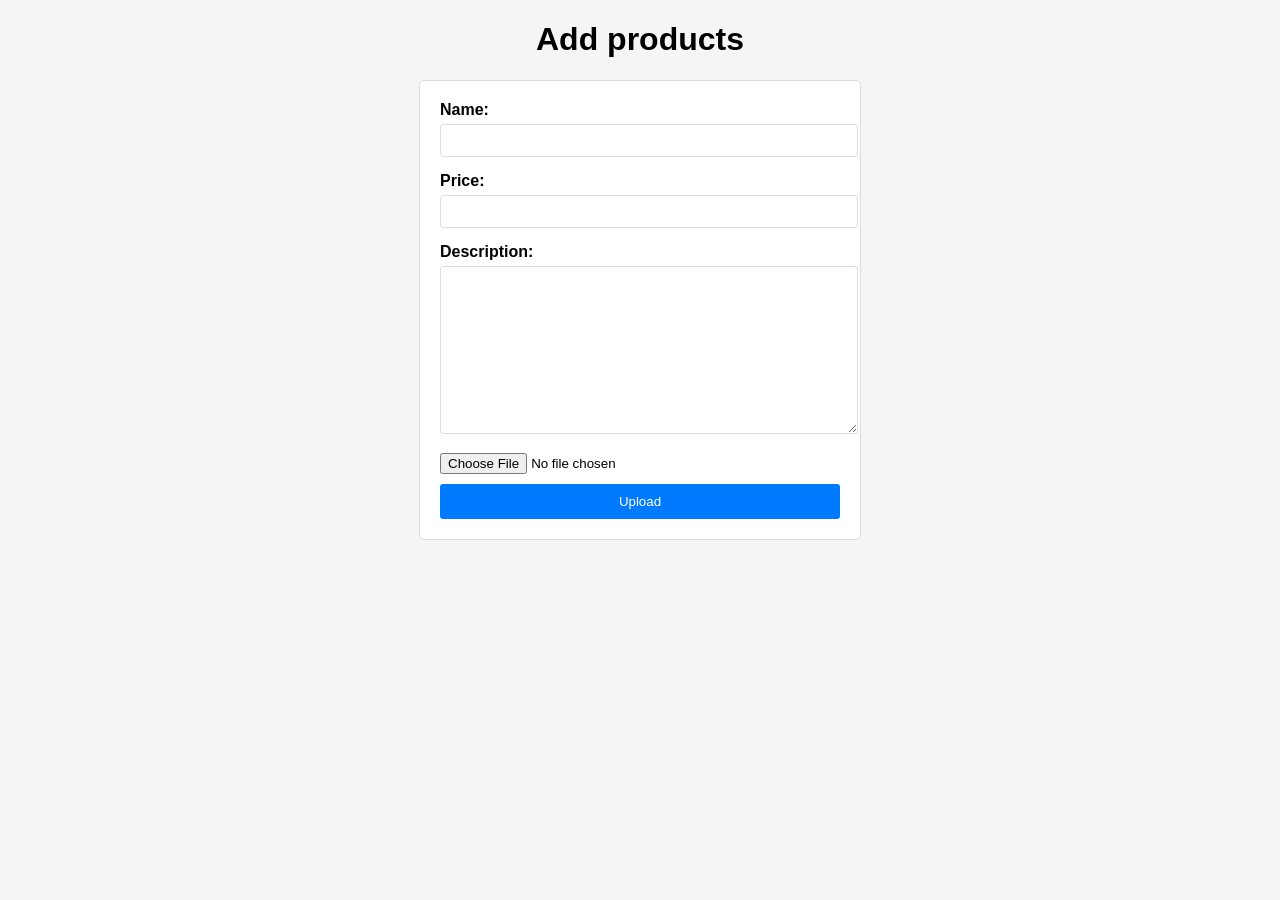
<file: addProduct.html>
<!DOCTYPE html>
<html lang="en">
<head>
    <meta charset="UTF-8">
    <meta name="viewport" content="width=device-width, initial-scale=1.0">
    <title>add products</title>
    <style>
        body {
            font-family: Arial, sans-serif;
            margin: 20px;
            padding: 0;
            background-color: #f5f5f5;
        }

        h1 {
            text-align: center;
        }

        form {
            max-width: 400px;
            margin: 0 auto;
            background-color: #ffffff;
            padding: 20px;
            border: 1px solid #dddddd;
            border-radius: 5px;
        }

        label {
            display: block;
            margin-bottom: 5px;
            font-weight: bold;
        }

        input[type="text"],
        textarea {
            width: 100%;
            padding: 8px;
            margin-bottom: 15px;
            border: 1px solid #dddddd;
            border-radius: 3px;
        }

        textarea {
            resize: vertical;
        }

        input[type="file"] {
            margin-bottom: 10px;
        }

        small {
            display: block;
            margin-bottom: 15px;
            font-size: 12px;
            color: #777777;
        }

        input[type="submit"] {
            display: block;
            width: 100%;
            padding: 10px;
            background-color: #007bff;
            color: #ffffff;
            border: none;
            border-radius: 3px;
            cursor: pointer;
        }   

        input[type="submit"]:hover {
            background-color: #0056b3;
        }
    </style>
</head>
<body>
    <h1>Add products</h1>
    <form action="upload.php" method="post" enctype="multipart/form-data">

        <label for="name">Name:</label>
        <input type="text" name="namePro" id="">

        <label for="name">Price:</label>
        <input type="text" name="price" id="">

        <label for="name">Description:</label>
        <textarea name="description" id="" cols="30" rows="10"></textarea>
        
        <input type="file" name="my_image" required>

        <input type="submit" name="submit" value="Upload">
    </form>
</body>
</html>
</file>
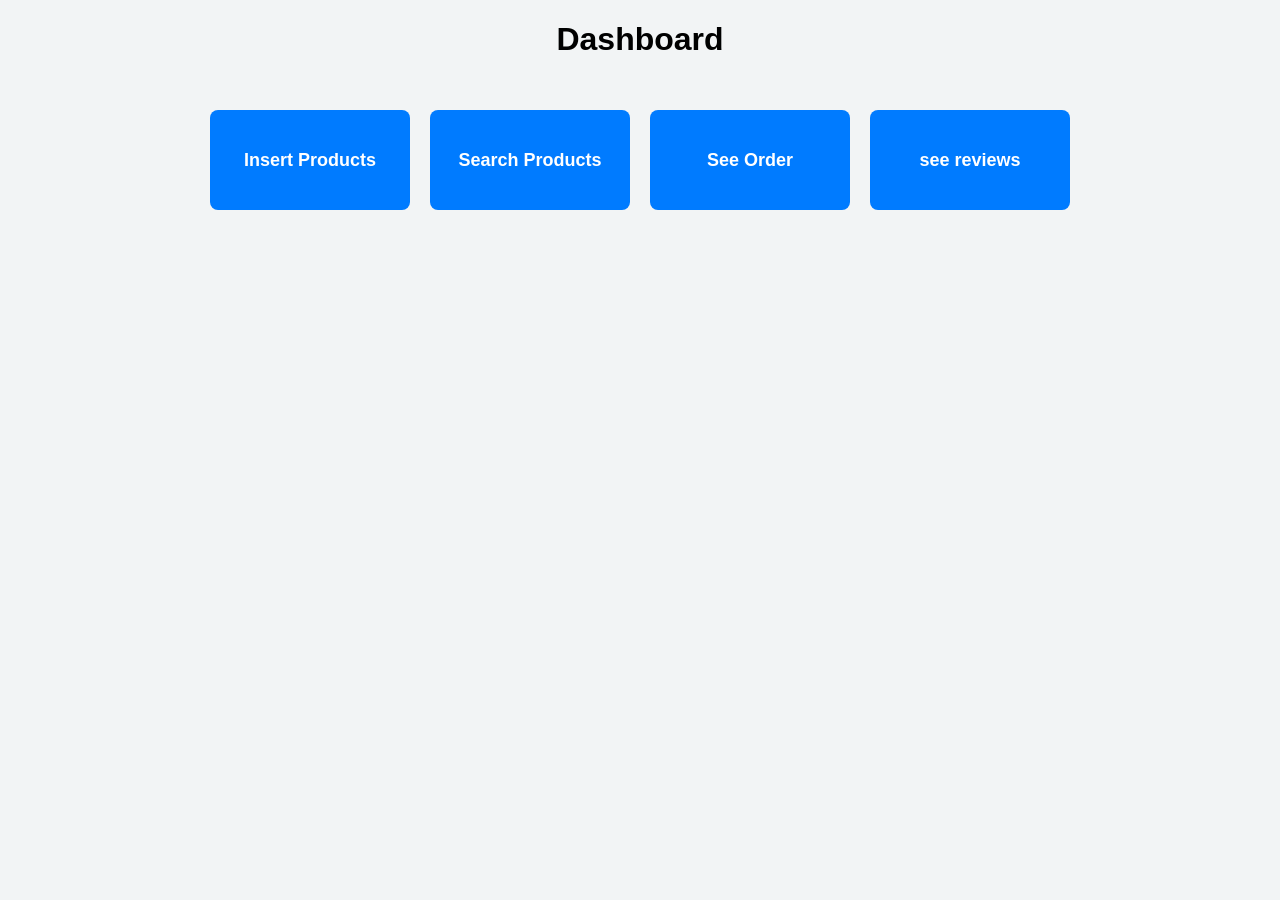
<file: dashboard.html>
<!DOCTYPE html>
<html lang="en">

<head>
    <meta charset="UTF-8">
    <meta name="viewport" content="width=device-width, initial-scale=1.0">
    <title>Dashboard</title>
    <style>
        body {
            font-family: Arial, sans-serif;
            background-color: #f2f4f5;
            margin: 0;
            padding: 0;
        }

        .container {
            max-width: 1200px;
            margin: 0 auto;
            padding: 20px;
        }

        .dashboard {
            display: flex;
            flex-wrap: wrap;
            justify-content: center;
        }

        .dashboard-button {
            display: block;
            text-align: center;
            width: 200px;
            height: 100px;
            background-color: #007bff;
            color: #fff;
            font-size: 18px;
            font-weight: bold;
            border: none;
            border-radius: 8px;
            margin: 10px;
            line-height: 100px;
            text-decoration: none;
            transition: background-color 0.3s;
        }

        .dashboard-button:hover {
            background-color: #0056b3;
        }
    </style>
</head>

<body>
    <h1 align = center>Dashboard</h1>
    <div class="container">
        <div class="dashboard">
            <a href="addProduct.html" class="dashboard-button">Insert Products</a>
            <a href="SearchProducts.php" class="dashboard-button">Search Products</a>
            <a href="orders.php" class="dashboard-button">See Order</a>
            <a href="display_contact.php" class="dashboard-button">see reviews</a>
        </div>
    </div>
</body>

</html>
</file>
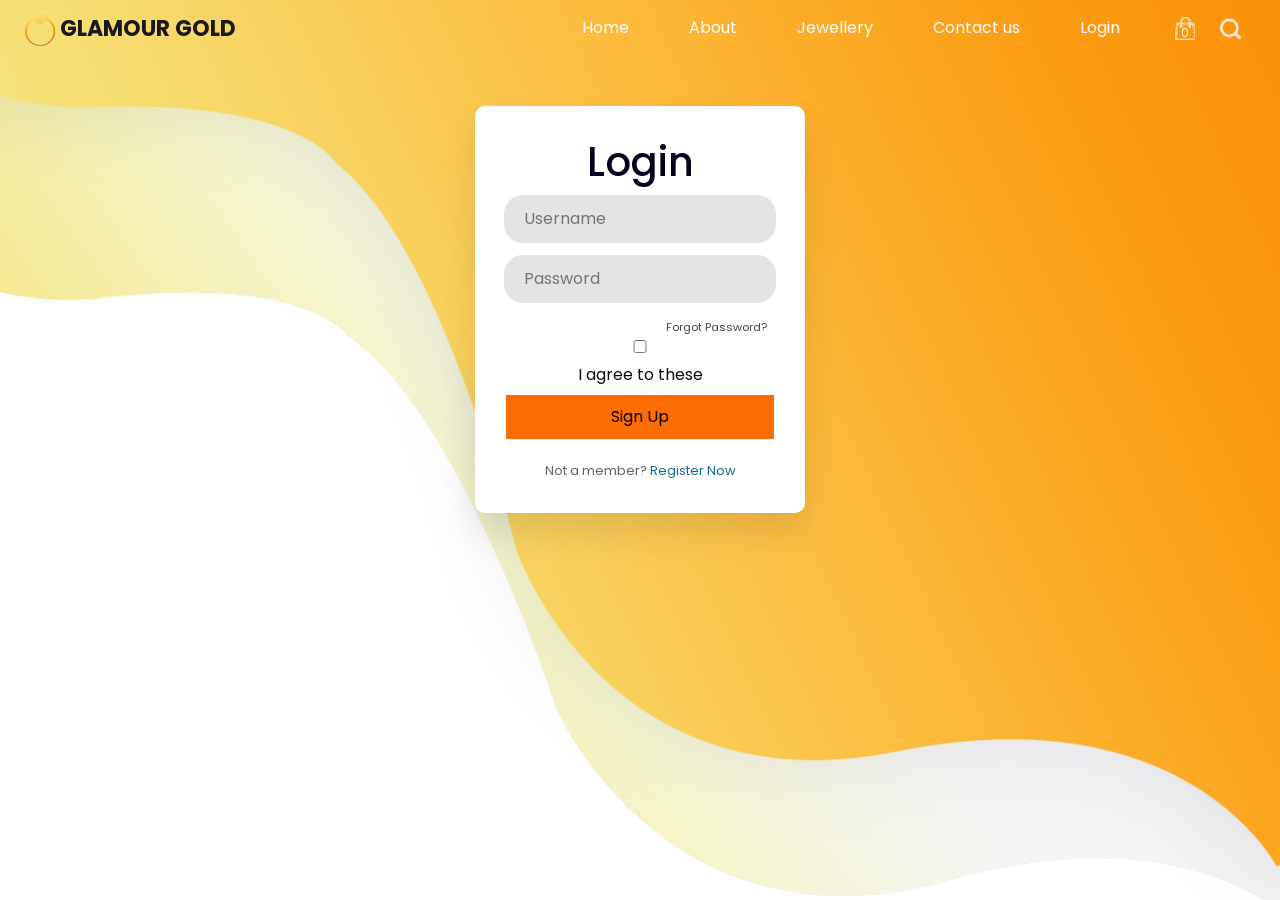
<file: login.html>
<!doctype html>
<html>

<head>
  <meta charset="utf-8">
  <title>Untitled Document</title>
  <link rel="stylesheet" href="style1.css">

  <!-- slider stylesheet -->
  <link rel="stylesheet" type="text/css"
    href="https://cdnjs.cloudflare.com/ajax/libs/OwlCarousel2/2.1.3/assets/owl.carousel.min.css" />

  <!-- bootstrap core css -->
  <link rel="stylesheet" type="text/css" href="css/bootstrap.css" />

  <!-- fonts style -->
  <link href="https://fonts.googleapis.com/css?family=Baloo+Chettan|Poppins:400,600,700&display=swap" rel="stylesheet">
  <!-- Custom styles for this template -->
  <link href="css/style.css" rel="stylesheet" />
  <!-- responsive style -->
  <link href="css/responsive.css" rel="stylesheet" />


</head>

<div class="hero_area">
  <!-- header section strats -->
  <header class="header_section">
    <div class="container-fluid">
      <nav class="navbar navbar-expand-lg custom_nav-container ">
        <a class="navbar-brand" href="index.html">
          <img src="images/logo.png" alt="">
          <span>
            Glamour Gold
          </span>
        </a>
        <button class="navbar-toggler" type="button" data-toggle="collapse" data-target="#navbarSupportedContent"
          aria-controls="navbarSupportedContent" aria-expanded="false" aria-label="Toggle navigation">
          <span class="navbar-toggler-icon"></span>
        </button>

        <div class="collapse navbar-collapse" id="navbarSupportedContent">
          <div class="d-flex ml-auto flex-column flex-lg-row align-items-center">
            <ul class="navbar-nav  ">
              <li class="nav-item active">
                <a class="nav-link" href="index.html">Home <span class="sr-only">(current)</span></a>
              </li>
              <li class="nav-item">
                <a class="nav-link" href="about.html"> About</a>
              </li>
              <li class="nav-item">
                <a class="nav-link" href="jewellery.html">Jewellery </a>
              </li>
              <li class="nav-item">
                <a class="nav-link" href="contact.html">Contact us</a>
              </li>
              <li class="nav-item">
                <a class="nav-link" href="login.html">Login</a>
              </li>
            </ul>

          </div>
          <div class="quote_btn-container ">
            <a href="">
              <img src="images/cart.png" alt="">
              <div class="cart_number">
                0
              </div>
            </a>
            <form class="form-inline">
              <button class="btn  my-2 my-sm-0 nav_search-btn" type="submit"></button>
            </form>
          </div>
        </div>
      </nav>
    </div>
  </header>

  <body>
    <div class="wrapper">
      <h1>Login</h1>
      <form action="login.php" method="post">
        <input type="text" placeholder="Username" name="username">
        <input type="Password" placeholder="Password" name="password">
        <div class="recover">
          <a href="#"> Forgot Password?</a>
        </div>
        <div class="terms">
          <input type="checkbox" id="checkbox">
          <label for="checkbox"> I agree to these </label>

        </div>
        <button type="submit">Sign Up</button>
      </form>
      <div class="member">
        Not a member? <a href="./signup.html">
          Register Now
        </a>
      </div>
      </di>
    </div>
  </body>




</div>




</body>

</html>
</file>
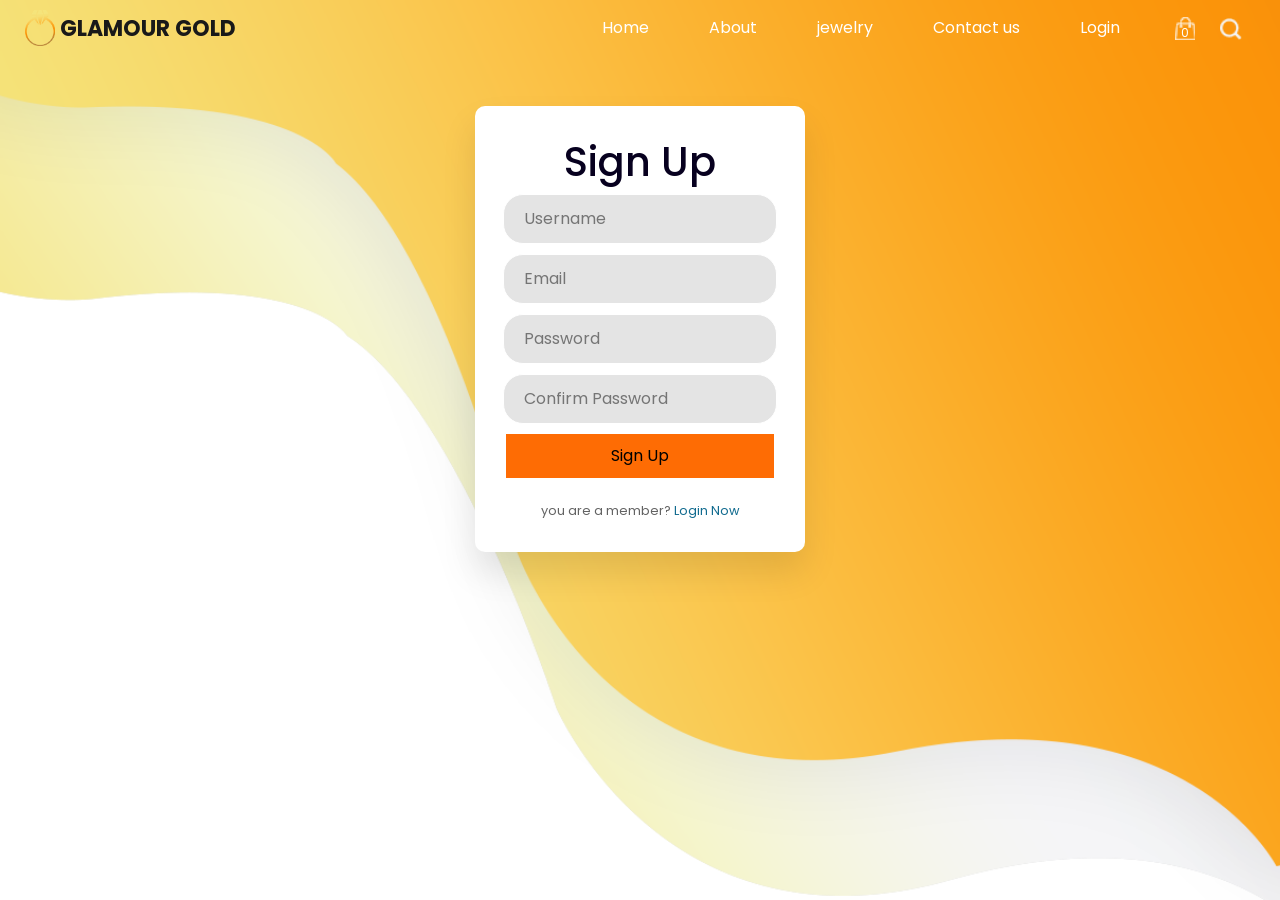
<file: signup.html>
<!doctype html>
<html>
<head>
<meta charset="utf-8">
<title>Untitled Document</title>
<link rel="stylesheet" href="style1.css">

<!-- slider stylesheet -->
<link rel="stylesheet" type="text/css" href="https://cdnjs.cloudflare.com/ajax/libs/OwlCarousel2/2.1.3/assets/owl.carousel.min.css" />

<!-- bootstrap core css -->
<link rel="stylesheet" type="text/css" href="css/bootstrap.css" />

<!-- fonts style -->
<link href="https://fonts.googleapis.com/css?family=Baloo+Chettan|Poppins:400,600,700&display=swap" rel="stylesheet">
<!-- Custom styles for this template -->
<link href="css/style.css" rel="stylesheet" />
<!-- responsive style -->
<link href="css/responsive.css" rel="stylesheet" />


</head>

<div class="hero_area">
    <!-- header section strats -->
    <header class="header_section">
      <div class="container-fluid">
        <nav class="navbar navbar-expand-lg custom_nav-container ">
          <a class="navbar-brand" href="index.html">
            <img src="images/logo.png" alt="">
            <span>
              Glamour  Gold
            </span>
          </a>
          <button class="navbar-toggler" type="button" data-toggle="collapse" data-target="#navbarSupportedContent" aria-controls="navbarSupportedContent" aria-expanded="false" aria-label="Toggle navigation">
            <span class="navbar-toggler-icon"></span>
          </button>

          <div class="collapse navbar-collapse" id="navbarSupportedContent">
            <div class="d-flex ml-auto flex-column flex-lg-row align-items-center">
              <ul class="navbar-nav  ">
                <li class="nav-item active">
                  <a class="nav-link" href="index.html">Home <span class="sr-only">(current)</span></a>
                </li>
                <li class="nav-item">
                  <a class="nav-link" href="about.html"> About</a>
                </li>
                <li class="nav-item">
                  <a class="nav-link" href="jewellery.html">jewelry </a>
                </li>
                <li class="nav-item">
                  <a class="nav-link" href="contact.html">Contact us</a>
                </li>
                <li class="nav-item">
                  <a class="nav-link" href="login.html">Login</a>
                </li>
              </ul>

            </div>
            <div class="quote_btn-container ">
              <a href="">
                <img src="images/cart.png" alt="">
                <div class="cart_number">
                  0
                </div>
              </a>
              <form class="form-inline">
                <button class="btn  my-2 my-sm-0 nav_search-btn" type="submit"></button>
              </form>
            </div>
          </div>
        </nav>
      </div>
    </header>

<body>
	<div class="wrapper">
	<h1>Sign Up</h1>
		<form action="signUp.php" method="post">
			<input type="text" placeholder="Username" name="username">
			<input type="text" placeholder="Email" name="email">
			<input type="Password" placeholder="Password" name="password">
			<input type="Password" placeholder="Confirm Password" name="cfPassword">
             
            
      <button type="submit">Sign Up</button>
			</form>
		<div class="terms">
		</div>
		<div class="member">
		   you are a member? <a href="./login.html">
			Login Now 
			 </a>
		 </div>
		
		
	
	
	</div>
	
	
	
	
</body>
</html>
</file>
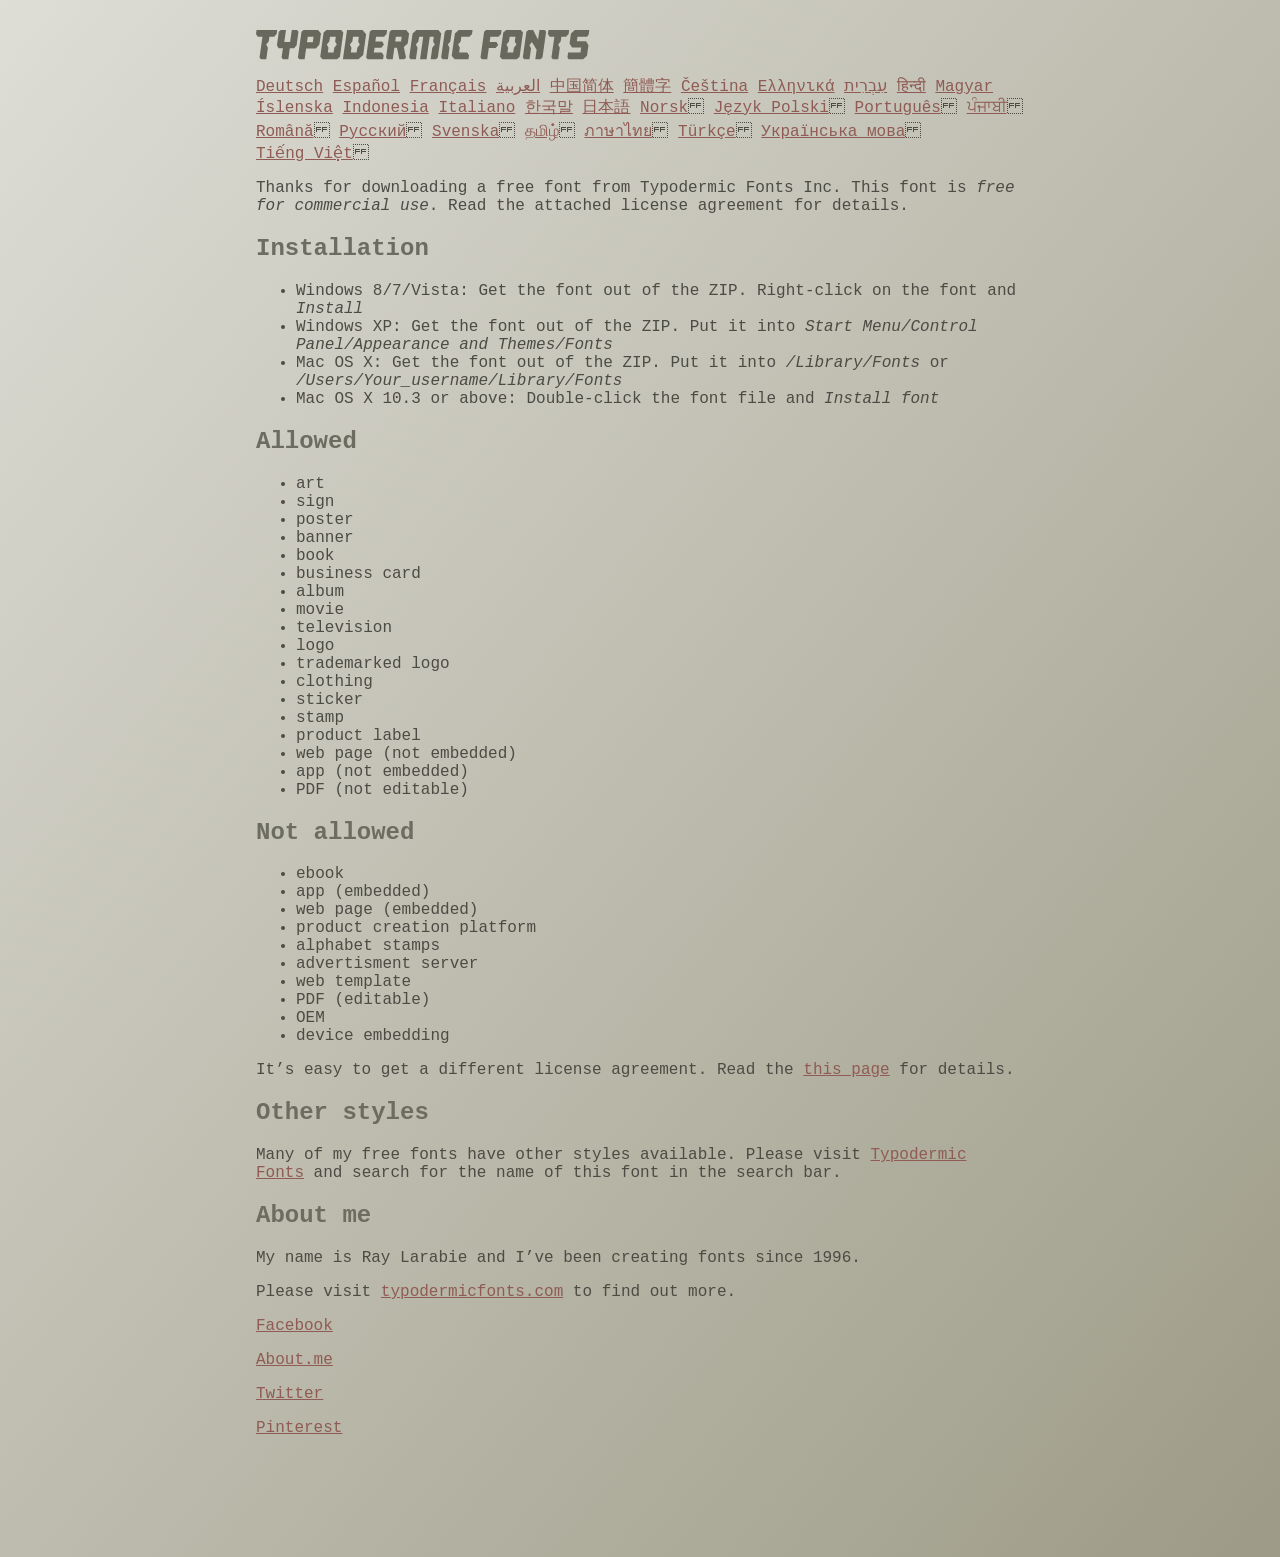
<file: fonts/ethnocentric/read-this.html>
<head>
<meta http-equiv="Content-Type" content="text/html; charset=utf-8">
<title>Typodermic Fonts Inc. Freeware Font instructions 2014</title>
<style type="text/css">
body {
	margin:30px 20% 120px 20%;
	padding:0px;
	font-family:Consolas, Courier, sans-serif;
	color:#4c4b44;
	background-color:#c2c1b3;

/* IE10 Consumer Preview */ 
background-image: -ms-linear-gradient(top left, #DEDDD6 0%, #9D9B87 100%);

/* Mozilla Firefox */ 
background-image: -moz-linear-gradient(top left, #DEDDD6 0%, #9D9B87 100%);

/* Opera */ 
background-image: -o-linear-gradient(top left, #DEDDD6 0%, #9D9B87 100%);

/* Webkit (Safari/Chrome 10) */ 
background-image: -webkit-gradient(linear, left top, right bottom, color-stop(0, #DEDDD6), color-stop(1, #9D9B87));

/* Webkit (Chrome 11+) */ 
background-image: -webkit-linear-gradient(top left, #DEDDD6 0%, #9D9B87 100%);

/* W3C Markup, IE10 Release Preview */ 
background-image: linear-gradient(to bottom right, #DEDDD6 0%, #9D9B87 100%);

	}
h2 {color:#6d6c61;}
a {color:#8f5b54;}
a:hover {color:#ffffff; background-color:#9a998c;}
</style>
</head>

<body>

<svg width="350px" height="30px">
	<path fill="#69685D" d="M0,4.006L0.554,0h20.674l-0.553,4.006l-2.559,2.772h-4.688l-0.682,4.816l-2.515,3.026l1.663,3.07
		l-1.62,11.594H4.987l-1.448-1.79l2.94-20.716H1.791L0,4.006z"/>
	<path fill="#69685D" d="M35.8,0h5.285l1.408,1.791l-1.876,13.343l-2.515,3.111h-4.264l-1.534,11.04h-5.286l-1.449-1.79l1.322-9.25
		h-4.263l-1.705-3.111l1.875-13.343L24.76,0h5.242l-1.706,12.064h5.799L35.8,0z"/>
	<path fill="#69685D" d="M62.09,0l2.899,3.453L63.412,14.58l-3.496,3.962h-9.805l-1.491,10.742h-5.244l-1.493-1.79l3.625-25.704
		L47.469,0H62.09z M50.965,12.362h5.797l0.81-5.583h-5.799L50.965,12.362z"/>
	<path fill="#69685D" d="M64.256,26.642l3.367-24.041L70.523,0h14.664l2.132,2.601l-3.368,24.041l-2.856,2.643H66.431L64.256,26.642
		z M73.335,11.595l-2.514,3.026l1.663,3.07l-0.683,4.816H77.6l0.68-4.816l2.516-3.07l-1.663-3.026l0.681-4.816h-5.796L73.335,11.595
		z"/>
	<path fill="#69685D" d="M86.926,29.285L91.017,0h15.518l3.581,4.307l-2.899,20.673l-4.774,4.305H86.926z M96.345,11.595
		l-2.515,3.026l1.664,3.07l-0.683,4.816h5.798l0.681-4.816l2.516-3.07l-1.663-3.026l0.681-4.816h-5.796L96.345,11.595z"/>
	<path fill="#69685D" d="M127.114,29.285h-15.473l-1.492-1.79l3.624-25.704L115.731,0h15.389l-0.554,4.006l-2.557,2.772h-7.971
		l-0.684,4.816h6.906l1.662,3.026l-2.515,3.111h-6.905l-0.683,4.775h8.057l1.791,2.771L127.114,29.285z"/>
	<path fill="#69685D" d="M150.21,0l2.898,3.453l-1.405,9.977l-3.881,3.452l2.217,10.613l-1.748,1.79h-4.944l-2.387-11.553h-2.6
		l-1.622,11.553h-5.241l-1.493-1.79l3.624-25.704L135.588,0H150.21z M145.691,6.779h-5.796l-0.683,4.816h5.799L145.691,6.779z"/>
	<path fill="#69685D" d="M159.92,29.285h-5.242l-1.492-1.79l3.41-24.042L160.432,0h21.911l2.897,3.453l-3.409,24.042l-1.876,1.79
		h-5.284l1.617-11.594l2.517-3.07l-1.662-3.026l0.681-4.816h-4.092l-3.154,22.506h-6.522l3.155-22.506h-4.134l-0.683,4.816
		l-2.515,3.026l1.663,3.07L159.92,29.285z"/>
	<path fill="#69685D" d="M191.879,29.285h-5.244l-1.492-1.79l3.624-25.704L190.728,0h5.242l-1.619,11.595l-2.516,3.026l1.663,3.07
		L191.879,29.285z"/>
	<path fill="#69685D" d="M213.018,25.279l-0.554,4.006h-13.854l-2.899-3.494l3.156-22.338L202.702,0h13.854l-0.555,4.006
		l-2.558,2.772h-8.1l-0.683,4.816l-2.515,3.026l1.663,3.07l-0.683,4.816h8.1L213.018,25.279z"/>
	<path fill="#69685D" d="M226.007,29.285l-1.492-1.79l3.624-25.704L230.1,0h15.473l-0.554,4.006l-2.557,2.772h-8.058l-0.724,5.115
		h6.818l1.664,3.07l-2.557,3.11h-6.82l-1.535,11.211H226.007z"/>
	<path fill="#69685D" d="M243.903,26.642l3.368-24.041L250.17,0h14.663l2.131,2.601l-3.367,24.041l-2.855,2.643h-14.664
		L243.903,26.642z M252.983,11.595l-2.516,3.026l1.662,3.07l-0.681,4.816h5.796l0.684-4.816l2.515-3.07l-1.664-3.026l0.684-4.816
		h-5.798L252.983,11.595z"/>
	<path fill="#69685D" d="M280.639,19.822l-4.731-7.758l-2.516,3.069l1.662,3.069l-1.533,11.082h-5.244l-1.493-1.79l3.626-25.704
		L272.37,0h4.773l4.902,9.677L283.41,0h5.285l1.407,1.791l-3.623,25.704l-1.877,1.79h-5.285L280.639,19.822z"/>
	<path fill="#69685D" d="M291.926,4.006L292.48,0h20.674l-0.554,4.006l-2.557,2.772h-4.691l-0.681,4.816l-2.516,3.026l1.664,3.07
		l-1.621,11.594h-5.285l-1.451-1.79l2.942-20.716h-4.689L291.926,4.006z"/>
	<path fill="#69685D" d="M325.168,17.478h-9.209l-2.387-3.923l1.45-10.102L318.857,0h14.452l-0.682,4.86l-1.621,1.918h-9.506
		l-0.64,4.561h9.208l2.388,3.878l-1.493,10.572l-3.836,3.494h-14.579l-1.107-1.917l0.682-4.86h12.362L325.168,17.478z"/>
</svg>

<br>

<p translate="no">

<a href="http://translate.google.com/translate?hl=en&sl=en&tl=de&u=http://typodermicfonts.com/wp-content/uploads/2014/02/read-this.html&sandbox=0&usg=ALkJrhivq6___mill12Uw6fPvMWyJxstkw">Deutsch</a>

<a href="http://translate.google.com/translate?hl=en&sl=en&tl=es&u=http://typodermicfonts.com/wp-content/uploads/2014/02/read-this.html&sandbox=0&usg=ALkJrhjAt3cpinDeMTX6Ro8UcZFqaE8K5Q">Español</a>

<a href="http://translate.google.com/translate?hl=en&sl=en&tl=fr&u=http://typodermicfonts.com/wp-content/uploads/2014/02/read-this.html&sandbox=0&usg=ALkJrhjObLPhFyyhwigF-dBoOZ3eXYdDsw">Français</a>

<a href="http://translate.google.com/translate?hl=en&sl=en&tl=ar&u=http://typodermicfonts.com/wp-content/uploads/2014/02/read-this.html&sandbox=0&usg=ALkJrhg2hs-st3zodt-AjmoeuPHfyJsTEg">العربية</a>

<a href="http://translate.google.com/translate?hl=en&sl=en&tl=zh-CN&u=http://typodermicfonts.com/wp-content/uploads/2014/02/read-this.html&sandbox=0&usg=ALkJrhiilVnjG1Ks0DN7UyRqbKExhxAT-Q">中国简体</a>

<a href="http://translate.google.com/translate?hl=en&sl=en&tl=zh-TW&u=http://typodermicfonts.com/wp-content/uploads/2014/02/read-this.html&sandbox=0&usg=ALkJrhiSCPRAYToARlHI4kxIK9eCIFKQhw">簡體字</a>

<a href="http://translate.google.com/translate?hl=en&sl=en&tl=cs&u=http://typodermicfonts.com/wp-content/uploads/2014/02/read-this.html&sandbox=0&usg=ALkJrhj3z2HOOmCXLT-ApYW2SCeBvTGvTA">Čeština</a>

<a href="http://translate.google.com/translate?hl=en&sl=en&tl=el&u=http://typodermicfonts.com/wp-content/uploads/2014/02/read-this.html&sandbox=0&usg=ALkJrhhoORG-43TvZ2NVrll3T0oyOZE0VA">Ελληνικά</a>

<a href="http://translate.google.com/translate?hl=en&sl=en&tl=iw&u=http://typodermicfonts.com/wp-content/uploads/2014/02/read-this.html&sandbox=0&usg=ALkJrhiP4kLXdDxVNuV6-9tHJ8Tbt-1xKw">עִבְרִית</a>

<a href="http://translate.google.com/translate?hl=en&sl=en&tl=hi&u=http://typodermicfonts.com/wp-content/uploads/2014/02/read-this.html&sandbox=0&usg=ALkJrhhJmUufReWrMTSaGKPPOqV7q5jpGQ">हिन्दी</a>

<a href="http://translate.google.com/translate?hl=en&sl=en&tl=hu&u=http://typodermicfonts.com/wp-content/uploads/2014/02/read-this.html&sandbox=0&usg=ALkJrhgfcL_UwP3jkr6Vvq35rkhETFuTug">Magyar</a>

<a href="http://translate.google.com/translate?hl=en&sl=en&tl=is&u=http://typodermicfonts.com/wp-content/uploads/2014/02/read-this.html&sandbox=0&usg=ALkJrhjpK9lELyRP50Vv3RNgqCJDb6d-GQ">Íslenska</a>

<a href="http://translate.google.com/translate?hl=en&sl=en&tl=id&u=http://typodermicfonts.com/wp-content/uploads/2014/02/read-this.html&sandbox=0&usg=ALkJrhiExV3gmyXBUVqcwNiGiUWQSRrgIQ">Indonesia</a>

<a href="http://translate.google.com/translate?hl=en&sl=en&tl=it&u=http://typodermicfonts.com/wp-content/uploads/2014/02/read-this.html&sandbox=0&usg=ALkJrhgMr2_uulaLYRSFz8C34rtcbN6XEg">Italiano</a>

<a href="http://translate.google.com/translate?hl=en&sl=en&tl=ko&u=http://typodermicfonts.com/wp-content/uploads/2014/02/read-this.html&sandbox=0&usg=ALkJrhhl_nNXiOMIiBERq879UXH1XYfZGw">한국말</a>

<a href="http://translate.google.com/translate?hl=en&ie=UTF8&prev=_t&sl=en&tl=ja&u=http://typodermicfonts.com/wp-content/uploads/2014/02/read-this.html&sandbox=0&usg=ALkJrhi2FvSFgSUub72-Sq2moIRAosCiLA">日本語</a>

<a href="http://translate.google.com/translate?hl=en&sl=en&tl=no&u=http://typodermicfonts.com/wp-content/uploads/2014/02/read-this.html&sandbox=0&usg=ALkJrhhnf9AGd5hfxwA04e1w-tfYPha1ww">Norsk</a>
<a href="http://translate.google.com/translate?hl=en&sl=en&tl=pl&u=http://typodermicfonts.com/wp-content/uploads/2014/02/read-this.html&sandbox=0&usg=ALkJrhjZTe5eJRrZffLe0zgqEHPrMb8pOQ">Język&nbsp;Polski</a>
<a href="http://translate.google.com/translate?hl=en&sl=en&tl=pt-BR&u=http://typodermicfonts.com/wp-content/uploads/2014/02/read-this.html&sandbox=0&usg=ALkJrhg-zp3i6AcZCv02ONjZ5YvkcCFDBw">Português</a>
<a href="http://translate.google.com/translate?hl=en&sl=en&tl=pa&u=http://typodermicfonts.com/wp-content/uploads/2014/02/read-this.html&sandbox=0&usg=ALkJrhhPEMoYvW59_DJT7y6fxgG2IMh23A">ਪੰਜਾਬੀ</a>
<a href="http://translate.google.com/translate?hl=en&sl=en&tl=ro&u=http://typodermicfonts.com/wp-content/uploads/2014/02/read-this.html&sandbox=0&usg=ALkJrhgD0R8zxuQQh-YmFpQTJdvjhAYm2A">Română</a>
<a href="http://translate.google.com/translate?hl=en&sl=en&tl=ru&u=http://typodermicfonts.com/wp-content/uploads/2014/02/read-this.html&sandbox=0&usg=ALkJrhgI6c7Pd-FCcipT4xc2NPTefj5JJg">Русский</a>
<a href="http://translate.google.com/translate?hl=en&sl=en&tl=sv&u=http://typodermicfonts.com/wp-content/uploads/2014/02/read-this.html&sandbox=0&usg=ALkJrhhA8gW_-rjCbZQ5TK46zFMB3_StEQ">Svenska</a>
<a href="http://translate.google.com/translate?hl=en&sl=en&tl=ta&u=http://typodermicfonts.com/wp-content/uploads/2014/02/read-this.html&sandbox=0&usg=ALkJrhiwxxCEPzu3pHBXP-fbTZaOzYqe3g">தமிழ்</a>
<a href="http://translate.google.com/translate?hl=en&sl=en&tl=th&u=http://typodermicfonts.com/wp-content/uploads/2014/02/read-this.html&sandbox=0&usg=ALkJrhjP1N1DRUB1M81k5mi5KnRtt5C2-Q">ภาษาไทย</a>
<a href="http://translate.google.com/translate?hl=en&sl=en&tl=tr&u=http://typodermicfonts.com/wp-content/uploads/2014/02/read-this.html&sandbox=0&usg=ALkJrhiTYbD039OWznCcGyQnMy89_v-1gA">Türkçe</a>
<a href="http://translate.google.com/translate?hl=en&sl=en&tl=uk&u=http%3A%2F%2Ftypodermicfonts.com%2Fwp-content%2Fuploads%2F2014%2F02%2Fread-this.html">Українська&nbsp;мова</a>
<a href="http://translate.google.com/translate?hl=en&sl=en&tl=vi&u=http://typodermicfonts.com/wp-content/uploads/2014/02/read-this.html&sandbox=0&usg=ALkJrhirTQPOLCZognLpxOvJQT_158y07A">Tiếng&nbsp;Việt</a>
</p>


<p>Thanks for downloading a free font from <span translate="no">Typodermic Fonts Inc.</span> This font is <em>free for commercial use</em>. Read the attached license agreement for details.</p>


<h2>Installation</h2>

<ul>
<li>Windows 8/7/Vista: Get the font out of the ZIP. Right-click on the font and <em>Install</em>
<li>Windows XP: Get the font out of the ZIP. Put it into <cite translate="no">Start Menu/Control Panel/Appearance and Themes/Fonts</cite>
<li>Mac OS X: Get the font out of the ZIP. Put it into <cite translate="no">/Library/Fonts</cite> or <cite translate="no">/Users/Your_username/Library/Fonts</cite>
<li>Mac OS X 10.3 or above: Double-click the font file and <em>Install font</em>
</ul>


<h2>Allowed</h2>

<ul>
<li>art
<li>sign
<li>poster
<li>banner
<li>book
<li>business card
<li>album
<li>movie
<li>television
<li>logo
<li>trademarked logo
<li>clothing
<li>sticker
<li>stamp
<li>product label
<li>web page (not embedded)
<li>app (not embedded)
<li>PDF (not editable)
</ul>

<h2>Not allowed</h2>

<ul>
<li>ebook
<li>app (embedded)
<li>web page (embedded)
<li>product creation platform
<li>alphabet stamps
<li>advertisment server
<li>web template
<li>PDF (editable)
<li>OEM
<li>device embedding
</ul>

<p>It&rsquo;s easy to get a different license agreement. Read the <a href="http://typodermicfonts.com/custom/">this page</a> for details.</p>

<h2>Other styles</h2>

<p>Many of my free fonts have other styles available. Please visit <a href="http://typodermicfonts.com">Typodermic Fonts</a> and search for the name of this font in the search bar.</p>


<h2>About me</h2>

<p>My name is <span translate="no">Ray Larabie</span> and I&rsquo;ve been creating fonts since 1996.</p>

<p>Please visit <a href="http://typodermicfonts.com">typodermicfonts.com</a> to find out more.</p>

<p translate="no"><a href="https://www.facebook.com/pages/Typodermic-Fonts/7153899975">Facebook</a></p>
<p translate="no"><a href="http://about.me/raylarabie/#">About.me</a></p>
<p translate="no"><p><a href="https://twitter.com/typodermic">Twitter</a></p>
<p translate="no"><p><a href="http://www.pinterest.com/plywood747/">Pinterest</a></p>

</body>
</file>
<file: style1.css>
@charset "utf-8";
/* CSS Document */
*{
	margin: 0;
	padding: 0;
	box-sizing: border-box;
	font-family: "Poppins", sans-seif;
	
}
body{
	background: #dfe9f5;
	
}
.wrapper{
	width: 330px;
	padding: 2rem 1rem;
	margin: 50px auto;
	background-color: #fff;
	border-radius: 10px;
	text-align: center;
	box-shadow: 0 20px 35px rgba(0, 0, 0, 0.1)
}
h1{
	font-size: 2rem;
	color: #07001f;
	margin-bottom: 1.2rem;
	
}
form input{
	width: 92%;
	outline: none;
	border: 1px solid #fff;
	padding: 12px 20px;
	margin-bottom: 10px;
	border-radius: 20px;
	background: #e4e4e4;
	
}
button{
	font-size: 1rem;
	margin-top: 1.8rem;
	padding: 10px 0;
	border-radius: 20px;
	outline: none;
	border: none;
	width: 90%;
	background: rgb(254, 108, 4);
	
}
.member{
	font-size: 0.8rem;
	margin-top: 1.4rem;
	color: #636363;
	
}
.member a{
	color: rgb(17, 107, 143);
	text-decoration: none;
}
.recover{
	text-align: right;
	font-size: 0.7rem;
	margin: 0.3rem 1.4rem 0 0;
	
}
.recover a{
	text-decoration: none;
	color: #464647;
	
	
}
</file>
<file: css/style.css>
body {
  font-family: "Poppins", sans-serif;
  color: #0c0c0c;
  background-color: #ffffff;
}

.layout_padding {
  padding: 75px 0;
}

.layout_padding2 {
  padding: 45px 0;
}

.layout_padding2-top {
  padding-top: 45px;
}

.layout_padding2-bottom {
  padding-bottom: 45px;
}

.layout_padding-top {
  padding-top: 75px;
}

.layout_padding-bottom {
  padding-bottom: 75px;
}

.heading_container {
  display: -webkit-box;
  display: -ms-flexbox;
  display: flex;
}

.heading_container h2 {
  position: relative;
}

.heading_container h2::before {
  content: "";
  position: absolute;
  width: 9px;
  height: 30px;
  top: 14%;
  right: -15px;
  background: -webkit-gradient(linear, left top, right top, from(#fb930a), to(#f5e47b));
  background: linear-gradient(to right, #fb930a, #f5e47b);
}

/*header section*/
.hero_area {
  height: 100vh;
  position: relative;
  background-image: url(../images/hero-bg.png);
  background-size: cover;
  background-position: bottom right;
  background-repeat: no-repeat;
}

.sub_page .hero_area {
  height: auto;
  background-position: top right;
}

.hero_area.sub_pages {
  height: auto;
}

.header_section .container-fluid {
  padding-right: 25px;
  padding-left: 25px;
}

.header_section .nav_container {
  margin: 0 auto;
}

.custom_nav-container.navbar-expand-lg .navbar-nav .nav-link {
  padding: 10px 30px;
  color: #ffffff;
  text-align: center;
}

a,
a:hover,
a:focus {
  text-decoration: none;
}

a:hover,
a:focus {
  color: initial;
}

.btn,
.btn:focus {
  outline: none !important;
  -webkit-box-shadow: none;
          box-shadow: none;
}

.custom_nav-container .nav_search-btn {
  background-image: url(../images/search-icon.png);
  background-size: 22px;
  background-repeat: no-repeat;
  background-position-y: 7px;
  width: 35px;
  height: 35px;
  padding: 0;
  border: none;
}

.navbar-brand {
  display: -webkit-box;
  display: -ms-flexbox;
  display: flex;
  -webkit-box-align: center;
      -ms-flex-align: center;
          align-items: center;
}

.navbar-brand img {
  width: 30px;
  margin-right: 5px;
}

.navbar-brand span {
  font-size: 22px;
  font-weight: 700;
  color: #191919;
  text-transform: uppercase;
}

.custom_nav-container {
  z-index: 99999;
  padding: 5px 0;
}

.custom_nav-container .navbar-toggler {
  outline: none;
}

.custom_nav-container .navbar-toggler .navbar-toggler-icon {
  background-image: url(../images/menu.png);
  background-size: 45px;
}

.quote_btn-container {
  display: -webkit-box;
  display: -ms-flexbox;
  display: flex;
  -webkit-box-align: center;
      -ms-flex-align: center;
          align-items: center;
}

.quote_btn-container a {
  color: #000000;
  position: relative;
}

.quote_btn-container a .cart_number {
  position: absolute;
  top: 68%;
  left: 50%;
  -webkit-transform: translate(-50%, -50%);
          transform: translate(-50%, -50%);
  color: #ffffff;
  font-size: 12px;
}

.quote_btn-container a img {
  width: 20px;
  margin: 0 25px;
}

/*end header section*/
/* slider section */
.slider_section {
  height: calc(100% - 70px);
  display: -webkit-box;
  display: -ms-flexbox;
  display: flex;
  -webkit-box-align: center;
      -ms-flex-align: center;
          align-items: center;
  position: relative;
}

.slider_section .row {
  -webkit-box-align: center;
      -ms-flex-align: center;
          align-items: center;
}

.slider_section .design-box {
  position: absolute;
  bottom: 0;
  -webkit-transform: translateY(-50%);
          transform: translateY(-50%);
  left: 0;
  width: 75px;
}

.slider_section .design-box img {
  width: 100%;
}

.slider_section .slider_number-container {
  position: absolute;
  top: 45%;
  -webkit-transform: translateY(-50%);
          transform: translateY(-50%);
  right: 4%;
  text-align: center;
  opacity: .6;
}

.slider_section .slider_number-container hr {
  width: 1px;
  height: 50px;
  border: none;
  background-color: #ffffff;
}

.slider_section .slider_number-container .number-box {
  display: -webkit-box;
  display: -ms-flexbox;
  display: flex;
  -webkit-box-orient: vertical;
  -webkit-box-direction: normal;
      -ms-flex-direction: column;
          flex-direction: column;
  -webkit-box-pack: center;
      -ms-flex-pack: center;
          justify-content: center;
  -webkit-box-align: center;
      -ms-flex-align: center;
          align-items: center;
  color: #ffffff;
  text-transform: uppercase;
}

.slider_section .detail_box h2 {
  margin-bottom: 0;
  display: -webkit-box;
  display: -ms-flexbox;
  display: flex;
  -webkit-box-align: center;
      -ms-flex-align: center;
          align-items: center;
}

.slider_section .detail_box h2 span {
  margin-right: 10px;
}

.slider_section .detail_box h2 hr {
  margin: 0;
  border: none;
  width: 55px;
  height: 1px;
  background-color: #000000;
}

.slider_section .detail_box h1 {
  font-weight: bold;
  text-transform: uppercase;
  font-size: 5rem;
  margin-bottom: 30px;
}

.slider_section .detail_box a {
  display: inline-block;
  padding: 8px 40px;
  background-color: #0d0806;
  border: 1px solid #0d0806;
  color: #ffffff;
  border-radius: 0;
  margin: 35px 0;
}

.slider_section .detail_box a:hover {
  background-color: transparent;
  color: #0d0806;
}

.slider_section .img-box img {
  width: 100%;
}

.slider_section .carousel-indicators {
  padding: 0;
  margin: 0;
  right: initial;
  bottom: 22%;
  left: 17%;
}

.slider_section .carousel-indicators li {
  text-indent: 0;
  width: auto;
  height: auto;
  opacity: 1;
  background-color: transparent;
  border: none;
  color: #c0c0c0;
  font-size: 24px;
  display: none;
}

.slider_section .carousel-indicators li.active {
  display: block;
}

.item_section .item_container {
  display: -webkit-box;
  display: -ms-flexbox;
  display: flex;
  -webkit-box-pack: center;
      -ms-flex-pack: center;
          justify-content: center;
  -ms-flex-wrap: wrap;
      flex-wrap: wrap;
}

.item_section .item_container .box {
  width: 300px;
  display: -webkit-box;
  display: -ms-flexbox;
  display: flex;
  -webkit-box-orient: vertical;
  -webkit-box-direction: normal;
      -ms-flex-direction: column;
          flex-direction: column;
  -webkit-box-pack: justify;
      -ms-flex-pack: justify;
          justify-content: space-between;
  margin: 30px 10px;
  padding: 15px;
  -webkit-box-shadow: 0px 0px 2px 0.5px rgba(0, 0, 0, 0.15);
  box-shadow: 0px 0px 2px 0.5px rgba(0, 0, 0, 0.15);
}

.item_section .item_container .box .img-box {
  width: 100%;
  display: -webkit-box;
  display: -ms-flexbox;
  display: flex;
  -webkit-box-pack: center;
      -ms-flex-pack: center;
          justify-content: center;
}

.item_section .item_container .box .img-box img {
  width: 125px;
}

.item_section .item_container .box h6 {
  color: #fbb534;
  text-transform: uppercase;
}

.item_section .item_container .box h5 {
  text-transform: uppercase;
}

.item_section .item_container .box:hover {
  -webkit-box-shadow: 0px 0px 25px 1px rgba(0, 0, 0, 0.1);
          box-shadow: 0px 0px 25px 1px rgba(0, 0, 0, 0.1);
}

.about_section {
  position: relative;
}

.about_section .design-box {
  position: absolute;
  bottom: 0;
  -webkit-transform: translateY(-50%);
          transform: translateY(-50%);
  right: 0;
  width: 75px;
}

.about_section .design-box img {
  width: 100%;
}

.about_section .row {
  -webkit-box-align: center;
      -ms-flex-align: center;
          align-items: center;
}

.about_section .detail-box p {
  margin-top: 35px;
}

.about_section .detail-box a {
  display: inline-block;
  padding: 8px 40px;
  background-color: #0d0806;
  border: 1px solid #0d0806;
  color: #ffffff;
  border-radius: 0;
  margin-top: 35px;
}

.about_section .detail-box a:hover {
  background-color: transparent;
  color: #0d0806;
}

.about_section .img-box img {
  width: 100%;
}

.price_section {
  background-color: #f8f8f8;
}

.price_section .price_container {
  display: -webkit-box;
  display: -ms-flexbox;
  display: flex;
  -webkit-box-pack: center;
      -ms-flex-pack: center;
          justify-content: center;
  padding: 40px 0;
  -ms-flex-wrap: wrap;
      flex-wrap: wrap;
}

.price_section .price_container .box {
  min-width: 300px;
  max-width: 360px;
  height: 550px;
  display: -webkit-box;
  display: -ms-flexbox;
  display: flex;
  -webkit-box-orient: vertical;
  -webkit-box-direction: normal;
      -ms-flex-direction: column;
          flex-direction: column;
  -webkit-box-align: center;
      -ms-flex-align: center;
          align-items: center;
  -webkit-box-pack: justify;
      -ms-flex-pack: justify;
          justify-content: space-between;
  margin: 35px 10px;
  padding: 45px 0 25px 0;
  text-align: center;
  background-color: #ffffff;
  -webkit-box-shadow: 0px 0px 6px 0 rgba(0, 0, 0, 0.05);
  box-shadow: 0px 0px 6px 0 rgba(0, 0, 0, 0.05);
  -webkit-box-flex: 1;
      -ms-flex-positive: 1;
          flex-grow: 1;
}

.price_section .price_container .box .img-box {
  width: 100%;
  display: -webkit-box;
  display: -ms-flexbox;
  display: flex;
  -webkit-box-pack: center;
      -ms-flex-pack: center;
          justify-content: center;
}

.price_section .price_container .box .img-box img {
  width: 150px;
}

.price_section .price_container .box h6 {
  font-weight: bold;
  font-size: 18px;
}

.price_section .price_container .box .detail-box h5 {
  text-transform: uppercase;
  font-weight: bold;
  font-size: 22px;
}

.price_section .price_container .box .detail-box h5 span {
  color: #fbb534;
}

.price_section .price_container .box .detail-box a {
  display: inline-block;
  padding: 5px 15px;
  border: 1px solid #000000;
  font-weight: bold;
  color: #000000;
  margin-top: 15px;
}

.price_section .price_container .box:hover a {
  border-color: #fbb534;
  color: #fbb534;
}

.price_section .price_btn {
  display: inline-block;
  padding: 8px 40px;
  background-color: #0d0806;
  border: 1px solid #0d0806;
  color: #ffffff;
  border-radius: 0;
}

.price_section .price_btn:hover {
  background-color: transparent;
  color: #0d0806;
}

.ring_section {
  text-align: center;
  position: relative;
}

.ring_section .row {
  -webkit-box-align: center;
      -ms-flex-align: center;
          align-items: center;
}

.ring_section .container {
  -webkit-box-shadow: 0px 0px 56px 1px rgba(0, 0, 0, 0.08);
  box-shadow: 0px 0px 56px 1px rgba(0, 0, 0, 0.08);
}

.ring_section .design-box {
  position: absolute;
  bottom: 0;
  -webkit-transform: translateY(-50%);
          transform: translateY(-50%);
  left: 0;
  width: 75px;
}

.ring_section .design-box img {
  width: 100%;
}

.ring_section .ring_container .detail-box h4 {
  text-transform: uppercase;
  color: #fbb534;
}

.ring_section .ring_container .detail-box a {
  display: inline-block;
  padding: 5px 15px;
  border: 1px solid #000000;
  font-weight: bold;
  color: #000000;
  margin-top: 15px;
}

.ring_section .ring_container .img-box img {
  width: 100%;
}

.client_section .heading_container {
  -webkit-box-pack: center;
      -ms-flex-pack: center;
          justify-content: center;
}

.client_section .secondary_heading {
  text-align: center;
}

.client_section .client_container {
  display: -webkit-box;
  display: -ms-flexbox;
  display: flex;
  -webkit-box-align: center;
      -ms-flex-align: center;
          align-items: center;
  border: 1px solid #fbb534;
  padding: 25px;
  width: 85%;
  margin: 75px auto;
}

.client_section .client_container .client-id {
  display: -webkit-box;
  display: -ms-flexbox;
  display: flex;
  -webkit-box-align: center;
      -ms-flex-align: center;
          align-items: center;
  width: 45%;
}

.client_section .client_container .client-id .img-box {
  margin-right: 25px;
}

.client_section .client_container .client-id .img-box img {
  width: 100%;
}

.client_section .client_container .client-id h5 {
  font-weight: bold;
}

.client_section .client_container .client-id h6 {
  color: #f6d768;
}

.client_section .client_container .detail-box {
  width: 55%;
}

.client_section .client_container .detail-box p {
  margin: 0;
}

.client_section .carousel-control-prev,
.client_section .carousel-control-next {
  opacity: 1;
}

.client_section .carousel-control-prev {
  -webkit-box-pack: start;
      -ms-flex-pack: start;
          justify-content: flex-start;
}

.client_section .carousel-control-next {
  -webkit-box-pack: end;
      -ms-flex-pack: end;
          justify-content: flex-end;
}

.client_section .carousel-control-prev-icon,
.client_section .carousel-control-next-icon {
  width: 30px;
  height: 30px;
  background-size: 25px;
}

.client_section .carousel-control-prev-icon {
  background-image: url(../images/prev-black.png);
}

.client_section .carousel-control-prev-icon:hover {
  background-image: url(../images/prev.png);
}

.client_section .carousel-control-next-icon {
  background-image: url(../images/next-black.png);
}

.client_section .carousel-control-next-icon:hover {
  background-image: url(../images/next.png);
}

.contact_section {
  position: relative;
}

.contact_section .design-box {
  position: absolute;
  bottom: 50%;
  -webkit-transform: translateY(50%);
          transform: translateY(50%);
  right: 0;
  width: 75px;
}

.contact_section .design-box img {
  width: 100%;
}

.contact_section h2 {
  margin-bottom: 65px;
}

.contact_section form {
  padding-right: 35px;
}

.contact_section input {
  width: 100%;
  border: none;
  height: 50px;
  margin-bottom: 25px;
  padding-left: 25px;
  background-color: transparent;
  outline: none;
  color: #101010;
  -webkit-box-shadow: 0px 2px 5px 0px rgba(0, 0, 0, 0.16);
  box-shadow: 0px 2px 5px 0px rgba(0, 0, 0, 0.16);
}

.contact_section input::-webkit-input-placeholder {
  color: #131313;
}

.contact_section input:-ms-input-placeholder {
  color: #131313;
}

.contact_section input::-ms-input-placeholder {
  color: #131313;
}

.contact_section input::placeholder {
  color: #131313;
}

.contact_section input.message-box {
  height: 120px;
}

.contact_section button {
  padding: 12px 45px;
  outline: none;
  border: none;
  border-radius: 30px;
  color: #fff;
  background: -webkit-gradient(linear, left top, left bottom, from(#f5e47b), to(#fb930a));
  background: linear-gradient(to bottom, #f5e47b, #fb930a);
  margin-top: 35px;
}

.contact_section .map_container {
  height: 100%;
  padding-bottom: 110px;
}

.contact_section .map_container .map-responsive {
  height: 100%;
}

.info_section {
  background-color: #363636;
  color: #ffffff;
}

.info_section .info_container .info_logo {
  display: -webkit-box;
  display: -ms-flexbox;
  display: flex;
  -webkit-box-pack: center;
      -ms-flex-pack: center;
          justify-content: center;
  padding: 100px 10px 45px 10px;
  background-color: #ffffff;
  width: 200px;
  border-radius: 0 0 50px 50px;
}

.info_section .info_container .info_logo a {
  display: -webkit-box;
  display: -ms-flexbox;
  display: flex;
  -webkit-box-align: center;
      -ms-flex-align: center;
          align-items: center;
}

.info_section .info_container .info_logo a img {
  width: 50px;
  margin-right: 10px;
}

.info_section .info_container .info_logo a span {
  text-transform: uppercase;
  color: #000000;
  font-size: 28px;
  font-weight: bold;
}

.info_section .info_container .info_contact {
  padding: 115px 10px 45px 10px;
}

.info_section .info_container .info_contact a {
  color: #ffffff;
}

.info_section .info_container .info_contact a img {
  margin-right: 10px;
}

.info_section .info_heading {
  text-transform: uppercase;
  margin: 20px 0;
  position: relative;
}

.info_section .info_heading::before {
  content: "";
  width: 45px;
  height: 5px;
  position: absolute;
  bottom: -8px;
  left: 50%;
  -webkit-transform: translateX(-50%);
          transform: translateX(-50%);
  border-radius: 5px;
  background-color: #f8bf46;
}

.info_section .info_form form {
  display: -webkit-box;
  display: -ms-flexbox;
  display: flex;
  -webkit-box-orient: vertical;
  -webkit-box-direction: normal;
      -ms-flex-direction: column;
          flex-direction: column;
  -webkit-box-align: center;
      -ms-flex-align: center;
          align-items: center;
}

.info_section .info_form form .email_box {
  display: -webkit-box;
  display: -ms-flexbox;
  display: flex;
  -webkit-box-orient: vertical;
  -webkit-box-direction: normal;
      -ms-flex-direction: column;
          flex-direction: column;
}

.info_section .info_form form label {
  color: #5a5959;
}

.info_section .info_form form input {
  width: 500px;
  border: none;
  background-color: #ffffff;
  outline: none;
  padding: 5px;
}

.info_section .info_form form button {
  padding: 8px 65px;
  outline: none;
  border: none;
  border-radius: 30px;
  color: #fff;
  background: -webkit-gradient(linear, left top, left bottom, from(#f5e47b), to(#fb930a));
  background: linear-gradient(to bottom, #f5e47b, #fb930a);
  margin-top: 35px;
  text-transform: uppercase;
}

.info_section .info_social {
  padding-top: 35px;
  display: -webkit-box;
  display: -ms-flexbox;
  display: flex;
  -webkit-box-orient: vertical;
  -webkit-box-direction: normal;
      -ms-flex-direction: column;
          flex-direction: column;
  -webkit-box-align: center;
      -ms-flex-align: center;
          align-items: center;
}

.info_section .info_social .social_box {
  display: -webkit-box;
  display: -ms-flexbox;
  display: flex;
  margin: 15px auto;
  -webkit-box-align: center;
      -ms-flex-align: center;
          align-items: center;
}

.info_section .info_social .social_box img {
  min-width: 10px;
  margin: 0 10px;
}

/* footer section*/
.footer_section {
  background-color: #363636;
  display: -webkit-box;
  display: -ms-flexbox;
  display: flex;
  -webkit-box-pack: center;
      -ms-flex-pack: center;
          justify-content: center;
  position: relative;
}

.footer_section p {
  border-top: 1px solid #ffffff;
  color: #9c9b9b;
  margin: 0;
  text-align: center;
  padding: 20px 35px;
  margin: 0;
}

.footer_section a {
  color: #9c9b9b;
}
/*# sourceMappingURL=style.css.map */
</file>
<file: css/responsive.css>
@media (max-width: 1120px) {}

@media (max-width: 992px) {

  .custom_nav-container.navbar-expand-lg .navbar-nav .nav-link {
    color: #000000;
  }

  .quote_btn-container {
    display: none;
  }


  .ring_section .ring_container .detail-box {
    margin-bottom: 45px;
  }

  .price_section .price_container .box {
    height: 450px;
  }
}

@media (max-width: 768px) {
  .hero_area {
    background-position: top left;
    height: auto;
  }

  .slider_section {
    padding: 45px 0;
  }

  .contact_section button {
    margin-bottom: 45px;
    margin-left: auto;
    margin-right: auto;
  }

  .contact_section form {
    padding: 0;
  }

  .client_section .client_container {
    flex-direction: column;
  }

  .client_section .client_container .client-id {
    width: auto;
  }

  .client_section .client_container .detail-box {
    margin-top: 35px;
    width: auto;
  }

  .contact_section .map_container {
    height: 350px;
    padding: 0;
  }

  .info_section .col-md-3 {
    display: flex;
    justify-content: center;
  }

  .info_section .info_container .info_contact {
    padding: 35px 0;
  }

  .info_section .info_form form input {
    width: 100%;
  }

  .ring_section {
    padding-left: 15px;
    padding-right: 15px;
  }
}

@media (max-width: 576px) {
  .slider_section .detail_box {
    text-align: center;
  }

  .slider_section .detail_box h1 {
    font-size: 4rem;
  }

}

@media (max-width: 480px) {

  .client_section .carousel-control-prev,
  .client_section .carousel-control-next {
    display: none;
  }
}

@media (max-width: 420px) {
  .slider_section .detail_box h1 {
    font-size: 3rem;
  }

  .slider_section .detail_box h2 {
    font-size: 1.8rem;
  }

  .heading_container h2::before {
    display: none;
  }
}

@media (max-width: 360px) {}

@media (min-width: 1200px) {
  .container {
    max-width: 1170px;
  }
}
</file>
